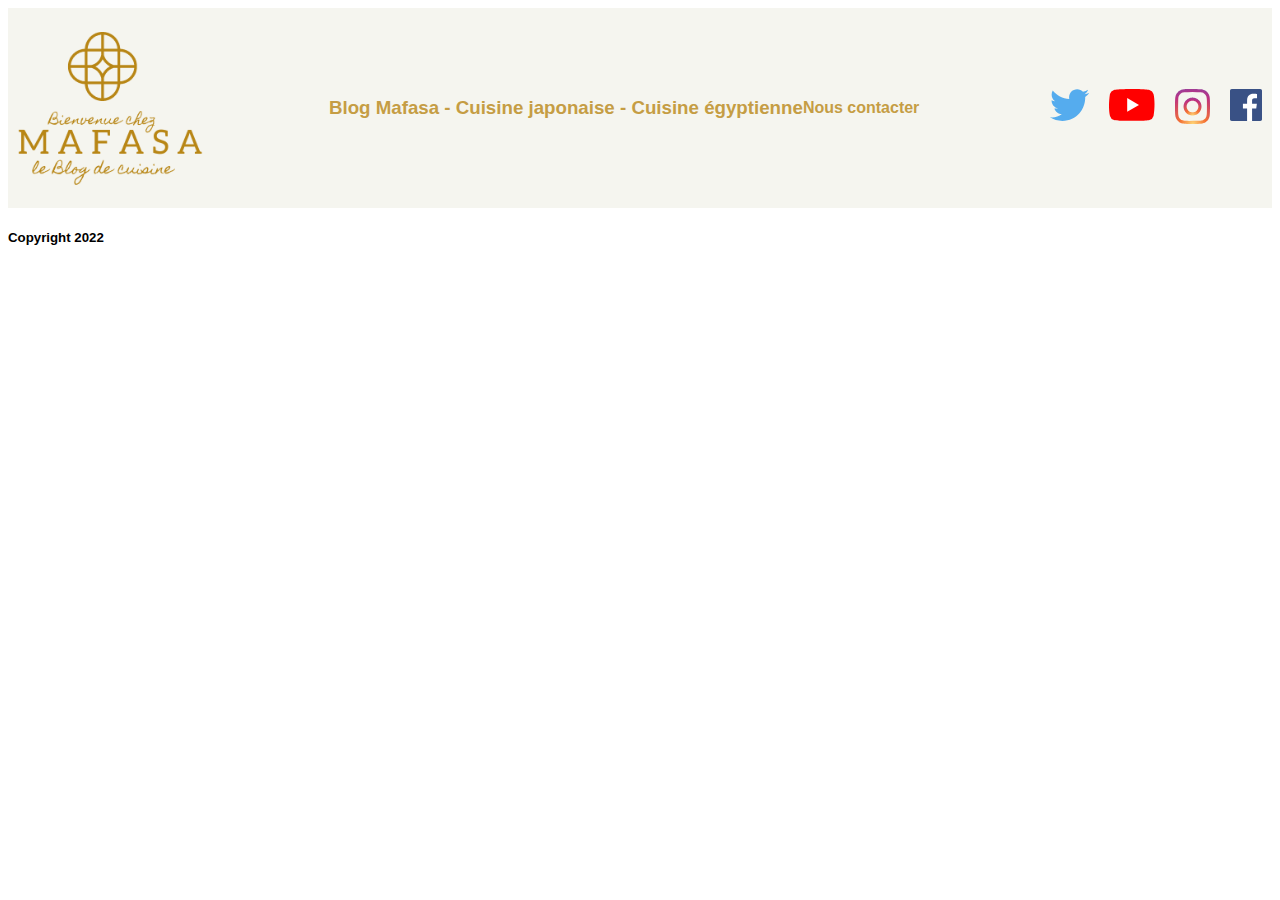
<file: index.html>
<!DOCTYPE html>
<html lang="en">
<head>
    <meta charset="UTF-8">
    <meta http-equiv="X-UA-Compatible" content="IE=edge">
    <meta name="viewport" content="width=device-width, initial-scale=1.0">
    <link rel="stylesheet" href="./assets/style.css">
    <title>Projet5 Mafasa</title>
</head>
<body>
    <header></header>
    <footer class="footer"> 
            <div class="logo">
                <img src="./assets/img/MAFASA (2).png"  width="200px" height="200px"alt="Logo Mafasa">
            </div>
            <div class="lien-footer">
                <h3>Blog Mafasa - Cuisine japonaise - Cuisine égyptienne</h3>
                <h4>Nous contacter</h4>
            </div>               
            <div class="social_media">
                    <a href="https://twitter.com/papillonmyosoti" target="_blank">
                        <svg xmlns="http://www.w3.org/2000/svg" xmlns:xlink="http://www.w3.org/1999/xlink" aria-hidden="true" role="img" class="iconify iconify--logos" width="39.2" height="32" preserveAspectRatio="xMidYMid meet" viewBox="0 0 256 209"><path fill="#55acee" d="M256 25.45a105.04 105.04 0 0 1-30.166 8.27c10.845-6.5 19.172-16.793 23.093-29.057a105.183 105.183 0 0 1-33.351 12.745C205.995 7.201 192.346.822 177.239.822c-29.006 0-52.523 23.516-52.523 52.52c0 4.117.465 8.125 1.36 11.97c-43.65-2.191-82.35-23.1-108.255-54.876c-4.52 7.757-7.11 16.78-7.11 26.404c0 18.222 9.273 34.297 23.365 43.716a52.312 52.312 0 0 1-23.79-6.57c-.003.22-.003.44-.003.661c0 25.447 18.104 46.675 42.13 51.5a52.592 52.592 0 0 1-23.718.9c6.683 20.866 26.08 36.05 49.062 36.475c-17.975 14.086-40.622 22.483-65.228 22.483c-4.24 0-8.42-.249-12.529-.734c23.243 14.902 50.85 23.597 80.51 23.597c96.607 0 149.434-80.031 149.434-149.435c0-2.278-.05-4.543-.152-6.795A106.748 106.748 0 0 0 256 25.45"></path></svg></a>
                    <a href="https://www.youtube.com/watch?v=ifYr6dnyTXw" target="_blank">
                        <svg xmlns="http://www.w3.org/2000/svg" xmlns:xlink="http://www.w3.org/1999/xlink" aria-hidden="true" role="img" class="iconify iconify--logos" width="45.52" height="32" preserveAspectRatio="xMidYMid meet" viewBox="0 0 256 180"><path fill="red" d="M250.346 28.075A32.18 32.18 0 0 0 227.69 5.418C207.824 0 127.87 0 127.87 0S47.912.164 28.046 5.582A32.18 32.18 0 0 0 5.39 28.24c-6.009 35.298-8.34 89.084.165 122.97a32.18 32.18 0 0 0 22.656 22.657c19.866 5.418 99.822 5.418 99.822 5.418s79.955 0 99.82-5.418a32.18 32.18 0 0 0 22.657-22.657c6.338-35.348 8.291-89.1-.164-123.134Z"></path><path fill="#FFF" d="m102.421 128.06l66.328-38.418l-66.328-38.418z"></path></svg></a>
                    <a href="https://www.instagram.com/mes_delicieuses_creations/?hl=fr" target="_blank">
                        <svg xmlns="http://www.w3.org/2000/svg" xmlns:xlink="http://www.w3.org/1999/xlink" id="body_1" width="35" height="35">

                            <defs>
                                <radialGradient cx="51.053886%" cy="100%" r="141.42137%" fx="51.053886%" fy="100%" gradientUnits="objectBoundingBox" id="1">
                                    <stop offset="0%" stop-color="#FED576" stop-opacity="1"/>
                                    <stop offset="26.300001%" stop-color="#F47133" stop-opacity="1"/>
                                    <stop offset="60.9%" stop-color="#BC3081" stop-opacity="1"/>
                                    <stop offset="100%" stop-color="#4C63D2" stop-opacity="1"/>
                                </radialGradient>
                            <mask id="429">
                            <path  transform="matrix(1.0070894 -0.16908936 0.10282533 0.6112661 -712.3438 -507.71826)"   d="M1319.87 1118.777C 1319.87 1290.0477 1251.7604 1454.479 1130.6537 1575.5857C 1009.54694 1696.6924 845.1157 1764.802 673.845 1764.802C 502.5742 1764.802 338.14304 1696.6924 217.0363 1575.5857C 95.92957 1454.479 27.819946 1290.0477 27.819946 1118.777C 27.819946 947.5062 95.92957 783.0751 217.0363 661.9683C 338.14304 540.8616 502.5742 472.75195 673.845 472.75195C 845.1157 472.75195 1009.54694 540.8616 1130.6537 661.9683C 1251.7604 783.0751 1319.87 947.5062 1319.87 1118.777z" fill="white"/>
                            </mask>
                                <radialGradient cx="51.053886%" cy="100%" r="141.42137%" fx="51.053886%" fy="100%" gradientUnits="objectBoundingBox" id="1041">
                                    <stop offset="0%" stop-color="#FED576" stop-opacity="1"/>
                                    <stop offset="26.300001%" stop-color="#F47133" stop-opacity="1"/>
                                    <stop offset="60.9%" stop-color="#BC3081" stop-opacity="1"/>
                                    <stop offset="100%" stop-color="#4C63D2" stop-opacity="1"/>
                                </radialGradient>
                            <mask id="1472">
                            <path  transform="matrix(1.0070894 -0.16908936 0.10282533 0.6112661 -712.3438 -507.71826)"   d="M1319.87 1118.777C 1319.87 1290.0477 1251.7604 1454.479 1130.6537 1575.5857C 1009.54694 1696.6924 845.1157 1764.802 673.845 1764.802C 502.5742 1764.802 338.14304 1696.6924 217.0363 1575.5857C 95.92957 1454.479 27.819946 1290.0477 27.819946 1118.777C 27.819946 947.5062 95.92957 783.0751 217.0363 661.9683C 338.14304 540.8616 502.5742 472.75195 673.845 472.75195C 845.1157 472.75195 1009.54694 540.8616 1130.6537 661.9683C 1251.7604 783.0751 1319.87 947.5062 1319.87 1118.777z" fill="white"/>
                            </mask>
                            </defs>
                            
                            <g transform="matrix(0.546875 0 0 0.546875 0 0)">
                                <g transform="matrix(0.205031 0 0 0.205031 -6.4757 55.842693)">
                                    <path d="M187.796 -195.814C 185.05101 -195.814 182.336 -195.674 179.66101 -195.4C 176.98602 -195.12599 174.348 -194.72 171.755 -194.187C 169.162 -193.65399 166.615 -192.994 164.119 -192.215L164.119 -192.215L156.793 -189.525L149.818 -186.157L143.236 -182.152L137.086 -177.55199L131.411 -172.39699L126.25099 -166.72699L121.64599 -160.58398L117.63599 -154.00798L114.26598 -147.04099C 113.25298 -144.65799 112.35198 -142.21498 111.57198 -139.72098C 110.791985 -137.22697 110.13198 -134.68098 109.597984 -132.09097C 109.06399 -129.50096 108.65798 -126.865974 108.38299 -124.19297C 108.107994 -121.519966 107.969986 -118.80797 107.969986 -116.06597C 107.969986 -113.323975 108.109985 -110.61197 108.38299 -107.93897C 108.65443 -105.2872 109.05997 -102.65074 109.597984 -100.03997C 110.13198 -97.43997 110.791985 -94.90397 111.57198 -92.40997C 112.35198 -89.91598 113.25198 -87.473976 114.26598 -85.08997L114.26598 -85.08997L117.63599 -78.12297L121.64599 -71.54797L126.25099 -65.40398L131.411 -59.73398L137.086 -54.57898L143.236 -49.97898L149.818 -45.97398L156.793 -42.60598L164.119 -39.91598L171.755 -37.94398C 174.36827 -37.406418 177.00685 -37.00125 179.66101 -36.72998C 182.36389 -36.454308 185.07913 -36.31646 187.796 -36.316982C 190.541 -36.316982 193.25601 -36.45698 195.93001 -36.72998C 198.58417 -37.00125 201.22275 -37.406418 203.83601 -37.94398L203.83601 -37.94398L211.473 -39.91598L218.79901 -42.60598L225.77301 -45.97398L232.35602 -49.97898L238.50601 -54.57898L244.182 -59.73398L249.34201 -65.40398L253.947 -71.54797L257.957 -78.12297L261.327 -85.08997L264.021 -92.40997C 264.801 -94.90398 265.461 -97.449974 265.995 -100.03997L265.995 -100.03997L267.21 -107.93997C 267.48398 -110.61297 267.624 -113.324974 267.624 -116.06697C 267.624 -118.80897 267.48398 -121.52097 267.21 -124.19397C 266.9385 -126.845474 266.53302 -129.48148 265.995 -132.09196C 265.461 -134.69197 264.801 -137.22696 264.021 -139.72197L264.021 -139.72197L261.327 -147.04198L257.957 -154.00897L253.947 -160.58498L249.34201 -166.72798L244.182 -172.39798L238.50601 -177.55298L232.35602 -182.15298L225.77301 -186.15799L218.79901 -189.52599L211.473 -192.21599L203.83601 -194.18799L195.93001 -195.40099C 193.22739 -195.677 190.51268 -195.81519 187.796 -195.81499L187.796 -195.81499L187.796 -195.814zM187.796 -168.288C 189.61101 -168.288 191.40201 -168.198 193.166 -168.01999L193.166 -168.01999L198.366 -167.23299L203.38899 -165.95299L208.19899 -164.206L212.77199 -162.01599L217.07199 -159.411L221.092 -156.414L224.79799 -153.052L228.163 -149.35L231.163 -145.334L233.771 -141.028L235.961 -136.458C 236.619 -134.894 237.203 -133.29099 237.711 -131.652C 238.219 -130.013 238.646 -128.338 238.991 -126.631996C 239.336 -124.925995 239.591 -123.189995 239.778 -121.426994L239.778 -121.426994L240.046 -116.061C 240.046 -114.24799 239.95601 -112.458 239.778 -110.694C 239.59999 -108.93 239.338 -107.194 238.991 -105.489C 238.644 -103.784 238.216 -102.109 237.711 -100.469L237.711 -100.469L235.961 -95.663L233.771 -91.093L231.163 -86.788L228.163 -82.771L224.79799 -79.069L221.092 -75.707L217.07199 -72.71L212.77199 -70.104996L208.19899 -67.91499L203.38899 -66.16799L198.366 -64.88799L193.166 -64.10199C 191.38127 -63.92314 189.58867 -63.833694 187.795 -63.83399C 186.001 -63.8337 184.20807 -63.923145 182.423 -64.10199L182.423 -64.10199L177.223 -64.88799C 175.516 -65.23399 173.84001 -65.661995 172.199 -66.16799L172.199 -66.16799L167.389 -67.91499L162.81601 -70.104996L158.516 -72.71L154.496 -75.707L150.79001 -79.069L147.425 -82.771L144.425 -86.788L141.817 -91.093L139.627 -95.663L137.877 -100.469L136.597 -105.489L135.81 -110.694C 135.63104 -112.47737 135.5416 -114.26867 135.54199 -116.061C 135.5416 -117.85299 135.63104 -119.64395 135.81 -121.426994C 135.987 -123.189995 136.25 -124.926994 136.597 -126.631996C 136.94055 -128.32521 137.36807 -130.00024 137.878 -131.651L137.878 -131.651L139.628 -136.457L141.81801 -141.02701L144.42601 -145.33301L147.42601 -149.34901L150.79102 -153.05101L154.49701 -156.41301L158.51701 -159.41L162.81702 -162.015L167.39001 -164.205C 168.96399 -164.86598 170.56964 -165.44904 172.20102 -165.952L172.20102 -165.952L177.22502 -167.232C 178.93202 -167.57799 180.67003 -167.842 182.42502 -168.019C 184.21008 -168.19785 186.00304 -168.2873 187.79701 -168.287z" stroke="none" mask="url(#429)" fill="url(#1)"  />
                                    <path d="M270.86 -218.5C 270.22614 -218.49988 269.59268 -218.46783 268.96198 -218.404C 268.33127 -218.34027 267.70416 -218.24483 267.08298 -218.11801C 266.46185 -217.99133 265.8474 -217.83347 265.24197 -217.645C 264.63647 -217.45642 264.04077 -217.23749 263.45697 -216.989C 262.8732 -216.74023 262.30215 -216.46222 261.74597 -216.156C 261.18976 -215.85039 260.64908 -215.51697 260.12598 -215.15701C 259.60278 -214.79665 259.0978 -214.41016 258.61298 -213.99901C 258.1284 -213.58826 257.66446 -213.15338 257.22296 -212.69601C 256.7814 -212.23834 256.36288 -211.75874 255.96896 -211.25902C 255.57509 -210.75922 255.20631 -210.23991 254.86397 -209.70302C 254.52173 -209.16655 254.20634 -208.61319 253.91896 -208.04501C 253.6312 -207.47643 253.37187 -206.89368 253.14197 -206.29901C 252.91237 -205.70445 252.71245 -205.09868 252.54297 -204.48401C 252.37349 -203.86937 252.23465 -203.24661 252.12697 -202.61801C 252.01927 -201.9896 251.94284 -201.35611 251.89796 -200.72002C 251.86607 -200.26941 251.85007 -199.81776 251.84996 -199.36601C 251.84993 -198.72783 251.88164 -198.09001 251.94496 -197.45502C 252.00824 -196.82031 252.10303 -196.18921 252.22896 -195.56401C 252.35483 -194.93886 252.5117 -194.3204 252.69896 -193.71101C 252.88638 -193.10144 253.10399 -192.5017 253.35095 -191.91402C 253.59789 -191.32617 253.8739 -190.75111 254.17795 -190.19101C 254.4817 -189.63103 254.81313 -189.08669 255.17094 -188.56001C 255.52882 -188.0337 255.91264 -187.52573 256.32095 -187.03801C 256.72913 -186.54991 257.16135 -186.08266 257.61597 -185.63802C 258.07077 -185.19363 258.54733 -184.77246 259.04398 -184.37602C 259.54056 -183.9793 260.05652 -183.60785 260.58997 -183.26302C 261.12354 -182.9182 261.67386 -182.60046 262.23895 -182.31102C 262.80365 -182.02141 263.38235 -181.76042 263.97296 -181.52902C 264.5636 -181.2979 265.16534 -181.09665 265.77597 -180.92603C 266.3867 -180.75568 267.00543 -180.61617 267.62997 -180.50803C 268.2544 -180.39943 268.88388 -180.32233 269.51596 -180.27702C 269.9636 -180.24506 270.4122 -180.22903 270.86096 -180.22902C 271.4948 -180.22882 272.12827 -180.26053 272.75897 -180.32402C 273.38968 -180.38776 274.01678 -180.4832 274.63797 -180.61002C 275.2591 -180.7367 275.87354 -180.89456 276.47897 -181.08302C 277.08447 -181.2716 277.68018 -181.49054 278.26398 -181.73903C 278.84775 -181.98749 279.4188 -182.26517 279.97498 -182.57103C 280.53122 -182.87697 281.07187 -183.21071 281.59497 -183.57103C 282.11813 -183.93108 282.6231 -184.31723 283.10797 -184.72803C 283.5926 -185.13911 284.05652 -185.57433 284.498 -186.03203C 284.93954 -186.48969 285.35806 -186.96928 285.75198 -187.46902C 286.14587 -187.96884 286.51465 -188.48813 286.857 -189.02502C 287.19928 -189.56183 287.51468 -190.11551 287.802 -190.68402C 288.08975 -191.25262 288.34906 -191.83533 288.579 -192.43002C 288.8086 -193.02458 289.0085 -193.63036 289.178 -194.24503C 289.34747 -194.85965 289.4863 -195.48242 289.594 -196.11102C 289.70172 -196.73944 289.77814 -197.37292 289.823 -198.00902C 289.85486 -198.45963 289.87088 -198.91127 289.871 -199.36302C 289.87097 -200.00089 289.83926 -200.63835 289.776 -201.27303C 289.7127 -201.90775 289.61792 -202.53885 289.492 -203.16403C 289.36615 -203.78918 289.2093 -204.40764 289.022 -205.01703C 288.83453 -205.6266 288.61694 -206.22635 288.37 -206.81403C 288.12305 -207.40189 287.84702 -207.97694 287.543 -208.53703C 287.23923 -209.09703 286.9078 -209.64139 286.55 -210.16803C 286.1918 -210.69472 285.80765 -211.203 285.399 -211.69102C 284.99112 -212.1791 284.55923 -212.64636 284.10498 -213.09102C 283.65018 -213.5354 283.1736 -213.95657 282.67697 -214.35301C 282.1804 -214.74939 281.66443 -215.12053 281.13098 -215.46501C 280.5974 -215.80983 280.0471 -216.12756 279.482 -216.417C 278.9173 -216.70662 278.3386 -216.9676 277.748 -217.199C 277.15735 -217.43013 276.5556 -217.63138 275.94498 -217.802C 275.33426 -217.97269 274.7155 -218.11253 274.09097 -218.22101C 273.46652 -218.32925 272.8371 -218.40602 272.205 -218.451C 271.75735 -218.48297 271.30875 -218.499 270.86 -218.49901L270.86 -218.49901L270.86 -218.5z" stroke="none" fill="none" />
                                    <path d="M172.658 -272.08C 163.976 -272.094 156.228 -272.05798 149.268 -271.96L149.268 -271.96L130.608 -271.46C 125.08 -271.22 120.196 -270.90698 115.812004 -270.50198C 113.62 -270.3 111.552 -270.07397 109.592 -269.82498C 107.72681 -269.5899 105.866844 -269.31622 104.013 -269.00397C 102.248 -268.70398 100.573 -268.37997 98.967 -268.02795C 97.36101 -267.67593 95.827 -267.29596 94.347 -266.88794C 92.90021 -266.48898 91.46457 -266.0501 90.042 -265.57193C 88.648 -265.10193 87.288 -264.60394 85.945 -264.07193C 83.259 -263.00793 80.639 -261.81393 77.941 -260.47592C 75.865005 -259.44592 73.947 -258.40292 72.125 -257.29892C 70.303 -256.19492 68.577 -255.02892 66.887 -253.75893C 65.14654 -252.44463 63.469093 -251.04915 61.86 -249.57692C 60.178 -248.04492 58.46 -246.35992 56.675 -244.47691C 54.432 -242.12392 52.482998 -239.92992 50.753 -237.77692C 49.887997 -236.70091 49.078 -235.63692 48.315 -234.56691C 47.560425 -233.51242 46.83909 -232.43459 46.152 -231.33492C 45.472 -230.24492 44.828 -229.13492 44.212 -227.99292C 43.586414 -226.8313 42.995113 -225.65137 42.439003 -224.45493C 41.301003 -222.01093 40.239002 -219.37892 39.179005 -216.44092C 38.39261 -214.26884 37.68847 -212.06804 37.068005 -209.84291C 36.435005 -207.56891 35.872005 -205.18991 35.370003 -202.61691C 34.868 -200.04391 34.430004 -197.27692 34.045002 -194.21692C 33.630157 -190.86278 33.29869 -187.49854 33.051003 -184.12791C 32.771004 -180.42192 32.539 -176.34392 32.349003 -171.80492L32.349003 -171.80492L31.899002 -156.71292L31.657001 -138.31592L31.587002 -116.07892L31.792002 -83.74191L32.432003 -59.241913L32.925003 -49.671913L33.541004 -41.741913C 33.73848 -39.604454 33.985535 -37.4719 34.282005 -35.345913C 34.552006 -33.457912 34.842007 -31.805912 35.154007 -30.375914C 35.787064 -27.468716 36.535713 -24.587542 37.398006 -21.739914C 38.2237 -19.013275 39.16787 -16.324234 40.228004 -13.6799135C 41.270004 -11.089913 42.410004 -8.591913 43.650005 -6.1879134C 44.890007 -3.7839136 46.230003 -1.4739132 47.670006 0.74508667C 49.11001 2.9640865 50.650005 5.092087 52.294006 7.1290865C 53.93613 9.166222 55.68284 11.116875 57.527008 12.973086C 59.37401 14.833086 61.322006 16.603086 63.375008 18.285086C 65.45224 19.986221 67.6116 21.584892 69.84501 23.075085C 71.91801 24.461084 73.96901 25.730085 76.03501 26.895084C 78.10101 28.060083 80.18501 29.117085 82.32701 30.078085C 84.46901 31.039085 86.66501 31.904085 88.959015 32.682083C 91.25302 33.460083 93.64301 34.152084 96.169014 34.766083C 98.695015 35.38008 101.36901 35.919083 104.19901 36.389084C 107.029015 36.859085 110.054016 37.262085 113.28601 37.609085C 116.518005 37.956085 119.96601 38.243084 123.67101 38.483086C 127.376015 38.723087 131.33601 38.915085 135.59102 39.069084C 142.16402 39.307083 152.11401 39.446083 163.58801 39.499084L163.58801 39.499084L200.73302 39.424084L235.90701 38.931084L249.281 38.555084L257.99402 38.107082C 259.864 37.955082 261.69403 37.77508 263.46002 37.564083C 265.226 37.353085 266.96802 37.112083 268.66403 36.83808C 270.36005 36.56408 272.01804 36.25808 273.64703 35.918083C 275.2574 35.582718 276.85883 35.20835 278.45102 34.795082C 280.027 34.39508 281.58102 33.940083 283.11902 33.45708C 284.657 32.97408 286.17902 32.45208 287.69202 31.89208C 289.21384 31.328457 290.72137 30.728062 292.21402 30.09108C 293.717 29.45108 295.21802 28.76708 296.72403 28.04108C 299.03702 26.92708 300.89902 25.998081 302.53403 25.09108C 304.07196 24.247322 305.55313 23.303986 306.96802 22.26708C 308.364 21.23908 309.752 20.06908 311.35202 18.595081C 312.95203 17.121082 314.765 15.345081 317.01 13.099081C 318.983 11.127081 320.647 9.413081 322.082 7.854081C 323.517 6.295081 324.726 4.8920813 325.786 3.540081C 326.79657 2.257206 327.7379 0.9213104 328.60602 -0.46191883C 329.453 -1.8119189 330.23303 -3.213919 331.028 -4.768919C 332.22403 -7.108919 333.28802 -9.275919 334.24103 -11.366919C 335.16644 -13.382072 336.01172 -15.432947 336.77502 -17.51492C 337.52692 -19.580376 338.17804 -21.681273 338.726 -23.80992C 339.29 -25.99992 339.776 -28.31192 340.196 -30.84792C 340.61603 -33.38392 340.971 -36.14392 341.27902 -39.22592C 341.58704 -42.307922 341.84903 -45.71392 342.079 -49.54092L342.079 -49.54092L342.689 -62.38792L343.21298 -78.36492L343.58698 -96.16492L343.731 -114.77692L343.39697 -151.33191L342.94998 -167.70491L342.34 -181.76291L341.58 -192.72292C 341.304 -195.77292 341.00598 -198.17491 340.68997 -199.79892C 340.3403 -201.59329 339.94952 -203.37946 339.51797 -205.15591C 339.098 -206.88448 338.63617 -208.60274 338.13297 -210.30891C 337.64246 -211.97122 337.10962 -213.62076 336.53497 -215.25592C 335.96698 -216.87093 335.36496 -218.45192 334.735 -219.99892C 334.105 -221.54591 333.42297 -223.05692 332.71298 -224.53592C 332.003 -226.01492 331.25897 -227.45792 330.478 -228.86792C 329.69702 -230.27792 328.883 -231.65292 328.03198 -232.99393C 327.18097 -234.33493 326.29498 -235.64192 325.37198 -236.91393C 324.45425 -238.18188 323.49716 -239.42078 322.50198 -240.62892C 321.51184 -241.83044 320.48404 -243.0003 319.41998 -244.13692C 318.35748 -245.2721 317.25928 -246.3733 316.12698 -247.43892C 314.994 -248.50491 313.827 -249.53693 312.623 -250.53491C 311.41458 -251.5362 310.1753 -252.4997 308.90698 -253.42392C 307.6253 -254.35756 306.3152 -255.2521 304.97897 -256.10593C 303.62445 -256.97195 302.24442 -257.79773 300.84097 -258.58194C 299.41293 -259.37933 297.96228 -260.13565 296.49097 -260.84995C 294.04898 -262.03696 291.79095 -263.08994 289.57397 -264.02396C 287.3948 -264.9509 285.17303 -265.77414 282.916 -266.49097C 280.646 -267.20596 278.283 -267.81897 275.68298 -268.34796C 273.08298 -268.87695 270.248 -269.31796 267.03897 -269.69296C 263.82996 -270.06796 260.24698 -270.37097 256.14896 -270.62296C 252.05093 -270.87494 247.44196 -271.07297 242.17896 -271.23294L242.17896 -271.23294L224.29295 -271.63293L201.65596 -271.89993L172.66795 -272.07794L172.658 -272.08zM187.71301 -244.57799L229.51602 -244.33998L245.28603 -244.03598C 249.62903 -243.91399 252.94302 -243.77098 254.88603 -243.60599C 257.41605 -243.39299 259.82602 -243.12599 262.13104 -242.80598C 264.34317 -242.50052 266.54446 -242.12062 268.73105 -241.66698C 270.83105 -241.22697 272.83405 -240.72697 274.75104 -240.16298C 276.66803 -239.59898 278.49902 -238.96698 280.25604 -238.26797C 282.01306 -237.56897 283.69305 -236.79997 285.31003 -235.95798C 286.91397 -235.12233 288.47284 -234.2027 289.98004 -233.20297C 291.48004 -232.20798 292.92606 -231.13597 294.33005 -229.98097C 295.73404 -228.82597 297.09506 -227.58797 298.42404 -226.26398C 299.82706 -224.86697 301.12103 -223.44397 302.31406 -221.97598C 303.50256 -220.51712 304.60226 -218.98798 305.60706 -217.39699C 306.62335 -215.78336 307.53912 -214.10844 308.34906 -212.38199C 309.17706 -210.622 309.92105 -208.762 310.58905 -206.78499C 311.25705 -204.80798 311.85205 -202.70699 312.37906 -200.46199C 312.931 -198.0819 313.39334 -195.68181 313.76505 -193.26698C 314.16504 -190.70699 314.50705 -187.97699 314.79706 -185.05399C 315.08707 -182.13098 315.32706 -179.01399 315.52505 -175.67899C 315.68304 -173.00398 315.82104 -169.47398 315.93805 -165.305L315.93805 -165.305L316.23105 -151.09L316.45505 -116.27L316.20004 -81.483L315.89404 -67.309006L315.473 -57C 315.181 -52.173 314.873 -48.114998 314.505 -44.583C 314.32 -42.817 314.12 -41.183 313.898 -39.65C 313.69016 -38.20174 313.4437 -36.759132 313.159 -35.324C 312.89896 -34.014626 312.59717 -32.714085 312.254 -31.424002C 311.9253 -30.192917 311.55542 -28.973291 311.145 -27.767002C 310.7315 -26.555096 310.28162 -25.355846 309.796 -24.171001C 309.2826 -22.919708 308.74088 -21.68061 308.171 -20.454002C 307.664 -19.359003 307.13098 -18.294003 306.567 -17.257002C 306.00934 -16.2305 305.41702 -15.223297 304.791 -14.237001C 304.171 -13.260001 303.521 -12.311002 302.84097 -11.392001C 302.16473 -10.476011 301.4556 -9.584742 300.71497 -8.720001C 299.9767 -7.858797 299.2072 -7.0249405 298.40796 -6.220001C 297.60797 -5.4150014 296.77795 -4.6380014 295.91797 -3.8880012C 295.05798 -3.138001 294.16595 -2.4180012 293.24298 -1.7240012C 292.32 -1.0300012 291.365 -0.36400115 290.378 0.27399886C 289.391 0.91199887 288.373 1.5239989 287.322 2.1079988C 286.271 2.691999 285.18698 3.2499988 284.072 3.7809987C 282.9376 4.3199844 281.78754 4.824829 280.623 5.2949986C 279.41904 5.7805977 278.20212 6.2323647 276.973 6.6499987C 274.473 7.501999 271.836 8.249999 269.06 8.894999C 266.16684 9.563103 263.24692 10.109589 260.30798 10.532999C 259.17798 10.697999 256.581 10.852999 252.86098 10.996999L252.86098 10.996999L238.68498 11.390999L198.49498 11.912999L156.42899 11.978999L139.90898 11.8029995L129.18198 11.469L121.27197 10.913C 118.81597 10.706 116.531975 10.476 114.391975 10.215C 112.251976 9.954 110.25897 9.663 108.38397 9.335C 106.607025 9.027718 104.84128 8.660896 103.088974 8.235C 101.491356 7.8463516 99.910034 7.3933067 98.348976 6.877C 96.84398 6.377 95.404976 5.8269997 94.004974 5.222C 92.60497 4.6170006 91.24497 3.954 89.89797 3.23C 88.55097 2.506 87.21797 1.72 85.86997 0.8629999C 84.852974 0.21699989 83.86997 -0.43700004 82.92397 -1.1300001C 81.977974 -1.8230002 81.06397 -2.514 80.183975 -3.2380002C 79.30398 -3.9620004 78.45898 -4.708 77.643974 -5.476C 76.8344 -6.240326 76.05256 -7.033493 75.29997 -7.854C 74.54997 -8.672 73.83297 -9.514 73.14497 -10.386C 72.45431 -11.261412 71.79619 -12.162029 71.171974 -13.0859995C 70.53849 -14.024069 69.93912 -14.984661 69.37498 -15.966C 68.80498 -16.956 68.26298 -17.98 67.74798 -19.036C 67.22433 -20.112265 66.73579 -21.205065 66.28298 -22.313C 65.82298 -23.441 65.38698 -24.605 64.97698 -25.807C 64.15698 -28.212 63.43698 -30.772 62.81098 -33.502C 62.184982 -36.232 61.65098 -39.132 61.198982 -42.222C 60.746983 -45.312 60.38298 -48.588 60.092983 -52.07C 59.878983 -54.635 59.708984 -58.63 59.578983 -63.67L59.578983 -63.67L59.306984 -81.595L59.406982 -127.29L60.19398 -170.95401L60.79398 -186.33801L61.13398 -191.42302C 61.25198 -192.78102 61.37398 -193.78702 61.49898 -194.39102C 61.91098 -196.37802 62.32598 -198.22702 62.754982 -199.95802C 63.155693 -201.59093 63.6016 -203.21278 64.09198 -204.82103C 64.55798 -206.33904 65.04898 -207.76103 65.57398 -209.10803C 66.08021 -210.41284 66.64447 -211.69453 67.264984 -212.94904C 67.87099 -214.16904 68.52199 -215.33704 69.22898 -216.47403C 69.935974 -217.61102 70.69898 -218.71404 71.53098 -219.81104C 72.36298 -220.90804 73.25898 -221.99103 74.233986 -223.08904C 75.20899 -224.18704 76.261986 -225.29604 77.403984 -226.43904C 78.734924 -227.77754 80.1208 -229.06033 81.55798 -230.28404C 82.915016 -231.43855 84.33024 -232.523 85.79798 -233.53304C 87.24098 -234.53304 88.72098 -235.42303 90.26198 -236.24103C 91.80298 -237.05902 93.404976 -237.79803 95.08998 -238.46303C 96.77499 -239.12802 98.54498 -239.72302 100.41998 -240.26303C 102.38974 -240.81555 104.38154 -241.28699 106.389984 -241.67603C 108.50198 -242.09003 110.74499 -242.45102 113.139984 -242.76602C 115.53498 -243.08102 118.082985 -243.35303 120.806984 -243.58902C 122.706985 -243.75302 125.98099 -243.89902 130.29198 -244.02202L130.29198 -244.02202L145.98198 -244.33202L187.71997 -244.58702z" stroke="none" mask="url(#1472)" fill="url(#1041)"  />
                                </g>
                            </g>
                            </svg>
                    <a href="https://www.facebook.com/recette.de.cuisine/" target="_blank">
                        <svg xmlns="http://www.w3.org/2000/svg" xmlns:xlink="http://www.w3.org/1999/xlink" aria-hidden="true" role="img" class="iconify iconify--logos" width="32" height="32" preserveAspectRatio="xMidYMid meet" viewBox="0 0 256 256"><path fill="#395185" d="M241.871 256.001c7.802 0 14.129-6.326 14.129-14.129V14.129C256 6.325 249.673 0 241.871 0H14.129C6.324 0 0 6.325 0 14.129v227.743c0 7.803 6.324 14.129 14.129 14.129h227.742"></path><path fill="#FFF" d="M176.635 256.001v-99.137h33.277l4.982-38.635h-38.259V93.561c0-11.186 3.107-18.809 19.148-18.809l20.459-.009V40.188c-3.54-.471-15.684-1.523-29.812-1.523c-29.498 0-49.692 18.005-49.692 51.071v28.493h-33.362v38.635h33.362v99.137h39.897"></path></svg></a>
            </div>
    </footer>
    <div class="h5"><h5>Copyright 2022</h5></div>
</body>
</html>
</file>
<file: assets/style.css>
*{
    text-decoration: none;
    font-family: 'Readex Pro', sans-serif;
    
}

.navbar-custom{
    background-color: #f5f5ef !important;
}

.nav-link{
    color: #C59D44 !important;
}

.footer{
    background-color: #f5f5ef;
    color:#C59D44;
    height: 200px;
    width: 100%;
    display: flex;
    align-items: center;
    justify-content: space-between;
}

.logo{
    display: flex;
}

.lien-footer{
    display: flex;
    flex-direction: row;
    justify-content: center;
    align-items: center;
    padding: 10px;
}

.lien-footer a{
    color: #C59D44;
    text-decoration: none; 
      
}

a:hover{
    color: brown !important;
}

.social_media{

    display: flex;
    flex-direction: row;
    justify-content: flex-end;
}

.social_media a {
    padding: 10px;
}

.copyright{
    background-color: #f5f5ef;
    color: #C59D44 ;
    display: flex;
    flex-direction: row;
    justify-content: center;
    align-items: center;
    padding-bottom: 10px;
}

.btn{
    background-color: #C59D44 !important;
}
</file>
